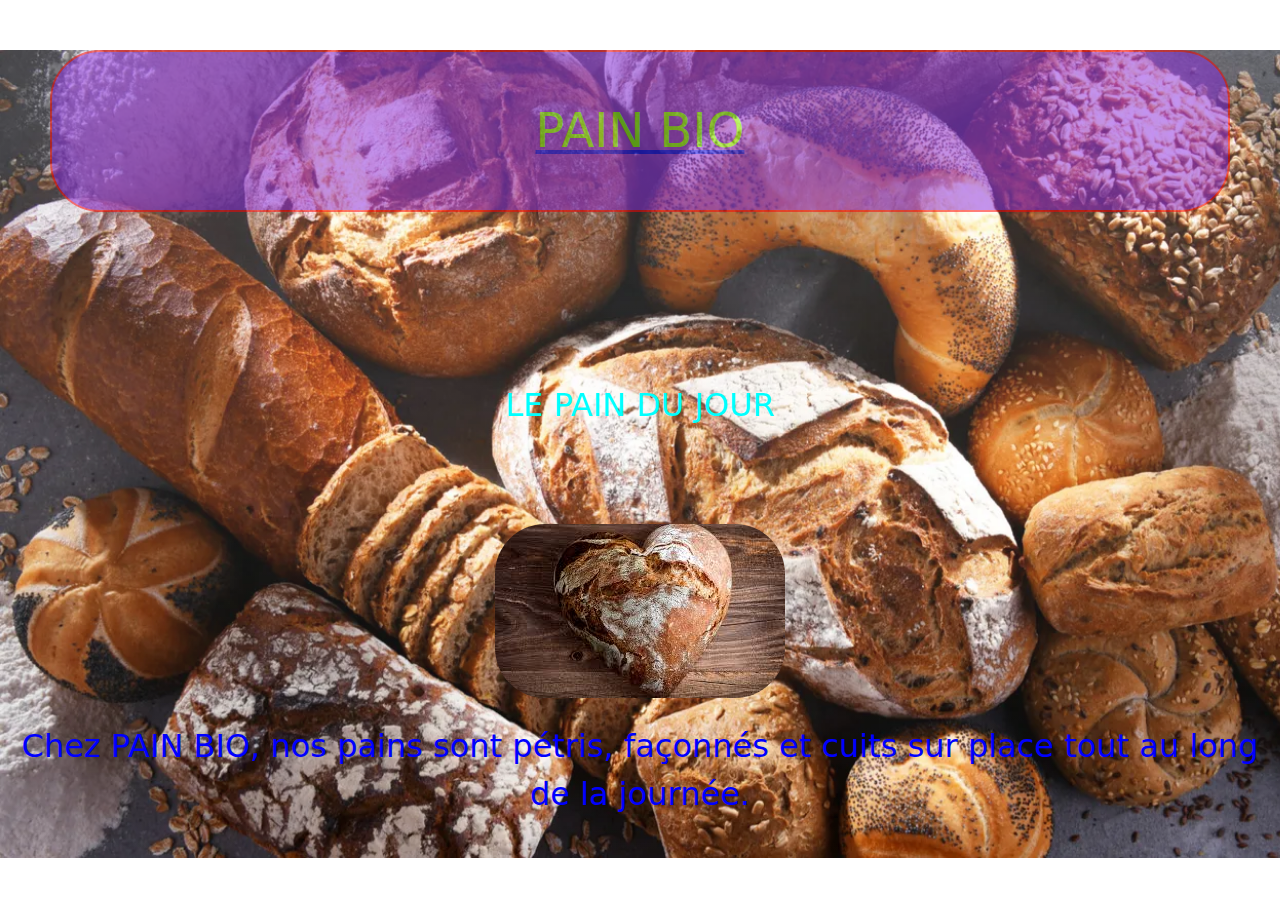
<file: boulangerieBio/index.html>
<!DOCTYPE html>
<html lang="en">

<head>
    <meta charset="UTF-8">
    <meta name="viewport" content="width=device-width, initial-scale=1.0">
    <title>pain bio</title>
    <link rel="stylesheet" href="painstyle.css">
    <link href="https://cdn.jsdelivr.net/npm/bootstrap@5.3.3/dist/css/bootstrap.min.css" rel="stylesheet"
        integrity="sha384-QWTKZyjpPEjISv5WaRU9OFeRpok6YctnYmDr5pNlyT2bRjXh0JMhjY6hW+ALEwIH" crossorigin="anonymous">


</head>

<body>
    <section class="pageAccueil">
        <!-- ***********************accueil*********************** -->
        <div class="accueil">
            <h1>PAIN BIO</h1>
            <br>
            <h2>le pain du jour</h2>
            <!-- *********************image1******************** -->
            <div class="image1">
                <img src="./assets/images/painAccueil.jpg" alt="pain accueil">
            </div>
            <br>
            <!-- **********************texte1****************************** -->
            <div class="texte1">
                <p>
                    Chez PAIN BIO, nos pains sont pétris, façonnés et cuits sur place tout au long de la journée.

                </p>
            </div>
            <br>

        </div>
    </section>

</body>

</html>
</file>
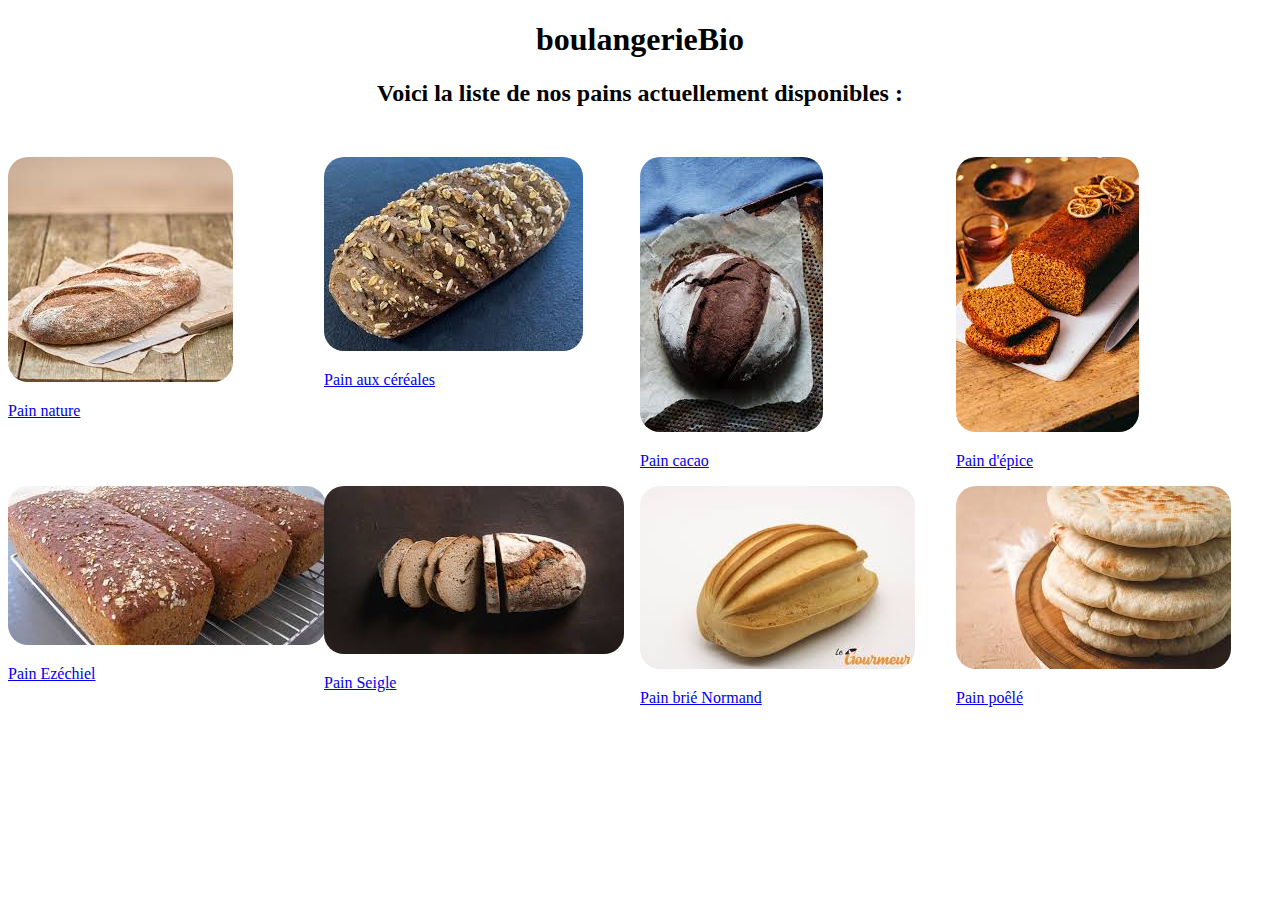
<file: pain.html>
<!DOCTYPE html>
<html lang="en">
<head>
    <meta charset="UTF-8">
    <meta name="viewport" content="width=device-width, initial-scale=1.0">
    <title>Document</title>
    <link rel="stylesheet" href="pain.css">
</head>
    <h1>boulangerieBio</h1>
    <h2>
        Voici la liste de nos pains actuellement disponibles :
    </h2>
    <div class="Painnature">
        <img src="images\pain nature.jpg" alt="pain nature">
        <p>
            <a href="#">
                Pain nature
            </a>
        </p>
    </div>
    <div class="paincereales">
        <img src="images\pain céréales.jpg" alt="pain céréales">
        <p>
        <a href="#">
            Pain aux céréales
        </a>
        </p>
    </div>
<div class="paincacao">
        <img src="images/pain cacao.jpg" alt="pain cacao">
        <p>
        <a href="#">
            Pain cacao
        </a>
        </p>
    </div>
    <div class="painepice">
        <img src="images/painepice.jpg" alt="pain d'épice">
        <p>
            <a href="#">
                Pain d'épice
            </a>
        </p>
    </div>
    <div class="painezechiel">
        <img src="images/pain ezéchiel.jpg" alt="pain ezéchiel">
        <p>
            <a href="#">
                Pain Ezéchiel
            </a>
        </p>
    </div>
    <div class="painseigle">
        <img src="images/painseigle.jpg" alt="pain seigle">
        <p>
            <a href="#">
                Pain Seigle
            </a>
        </p>
    </div>
    <div class="briénormand">
        <img src="images/pain brié normand.jpg" alt="pain brié normand">
        <p>
            <a href="#">
                Pain brié Normand
            </a>
        </p>
    </div>
<div class="painpoele">
    <img src="images/painpoele.jpg" alt="pain poêlé">
    <p>
        <a href="#">
            Pain poêlé
        </a>
    </p>
</div>
</body>
</html>
</file>
<file: boulangerieBio/painstyle.css>
.pageAccueil h1 {
  text-align: center;
  text-decoration: underline;
  margin: 50px;
  padding: 50px;
  font-size: 3rem;
  border: solid 2px red;
  background-color: blueviolet;
  opacity: 50%;
  border-radius: 50px;
  text-decoration-color: blue;
  color: chartreuse;
}

.pageAccueil h2 {
  text-align: center;
  margin: 50px;
  padding: 50px;
  text-transform: uppercase;
  color: aqua;
  text-decoration: aquamarine;
}
.pageAccueil {
  color: antiquewhite;
  min-height: 50vh;
  width: 100%;
  background: linear-gradient(rgba(255, 255, 255, 0.2), rgba(255, 255, 255, 0)),
    url(./assets/images/painbackground.webp);
  background-repeat: no-repeat;
  background-size: cover;
}
.image1 {
  display: flex;
  justify-content: center;
}
.image1 img {
  border-radius: 50px;
}
.texte1 {
  width: 100%;
  text-align: center;
  color: blue;
  font-size: 2rem;
}
</file>
<file: pain.css>
div
 {
display:inline;
/*padding: 5px;*/
float: left;
width:25%;
/*position: fixed;*/
}
h1{
    text-align: center;
}
img{
    border-radius: 20px;
}

h2{
    text-align:center;
    margin-bottom: 50px;
}
</file>
